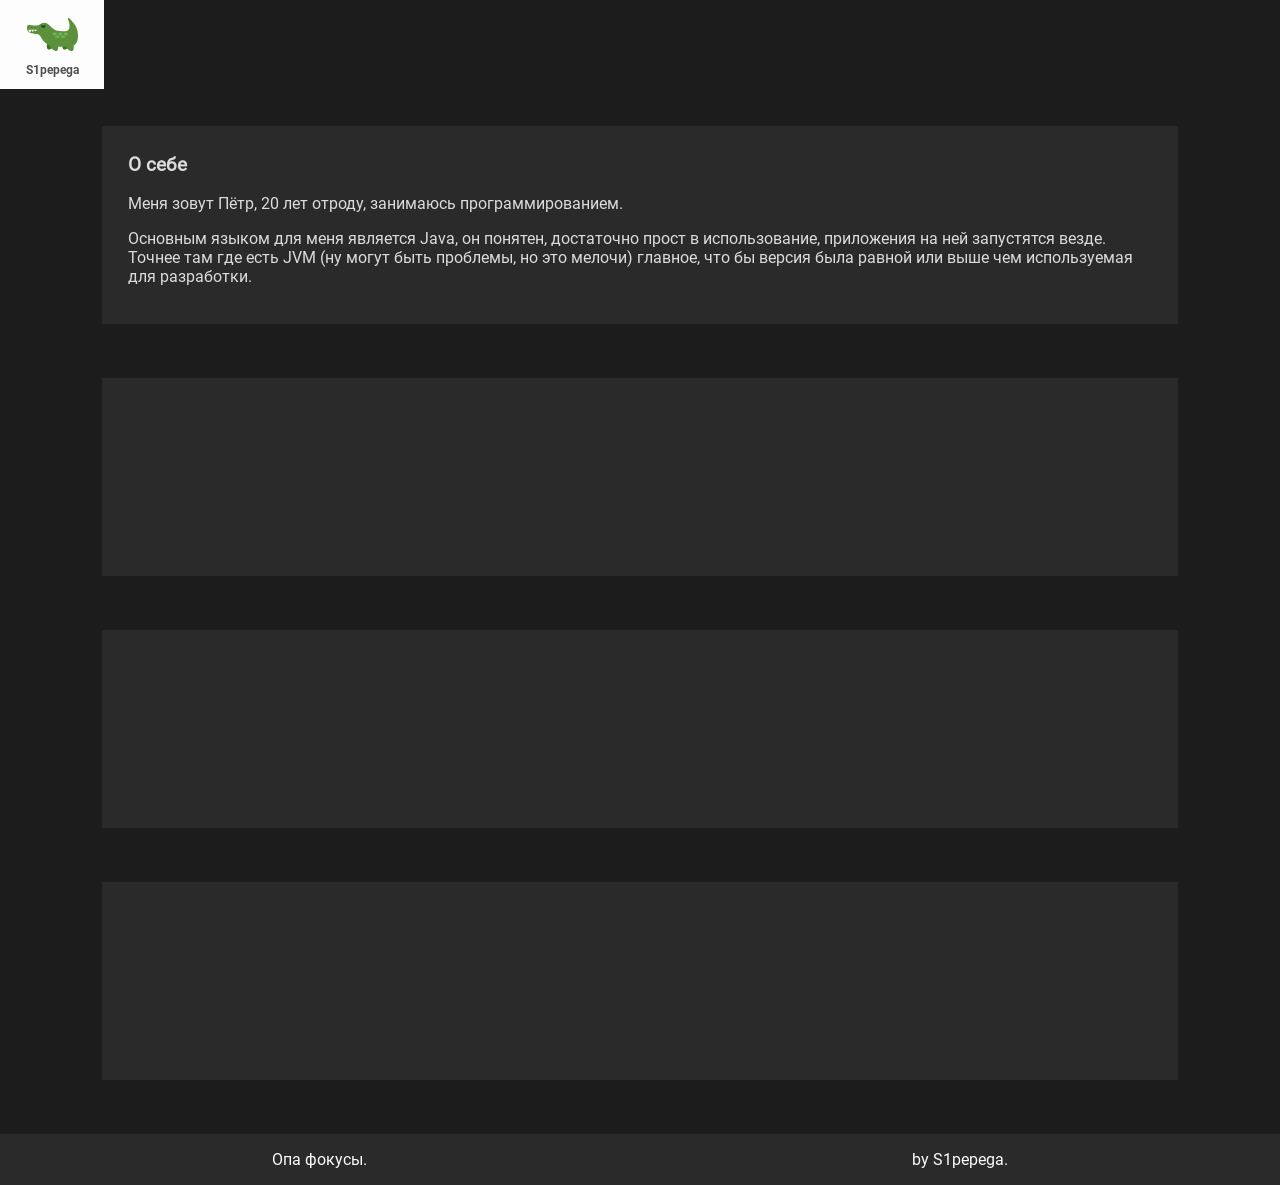
<file: index.html>
<!DOCTYPE html>
<html lang="en">
<head>
    <meta charset="UTF-8">
    <title>Crocodile</title>
    <link rel="stylesheet" type="text/css" href="main.css" media="all">
    <script src="main.js"></script>
</head>
<body>
    <header>
        <div id="navi-logo">
            <img id="croc-svg-img-1" src="imgs/svgs/crocodile.svg"/>
            <p>S1pepega</p>
        </div>
        <div class="header-button"><div class="header-button-text"><p>О себе</p></div></div>
        <div class="header-button"><div class="header-button-text"><p>Статистика Github</p></div></div>
        <div class="header-button"><div class="header-button-text"><p>Статистика Leetcode</p></div></div>
        <div class="header-button"><div class="header-button-text"><p>Способы связи</p></div></div>
    </header>
    <main>
        <div class="main-content" id="about-us">
            <h3>О себе</h3>
            <p>Меня зовут Пётр, 20 лет отроду, занимаюсь программированием.</p>
            <p>
                Основным языком для меня является Java, он понятен, достаточно прост в использование,
                приложения на ней запустятся везде. Точнее там где есть JVM (ну могут быть проблемы,
                но это мелочи) главное, что бы версия была равной или выше чем используемая для разработки.

            </p>
        </div>
        <div class="main-content" id="statistic-github">

        </div>
        <div class="main-content" id="statistic-leetcode">

        </div>
        <div class="main-content" id="contacts">

        </div>
    </main>
    <footer>
        <p>Опа фокусы.</p>
        <p>by S1pepega.</p>
    </footer>
</body>
</html>
</file>
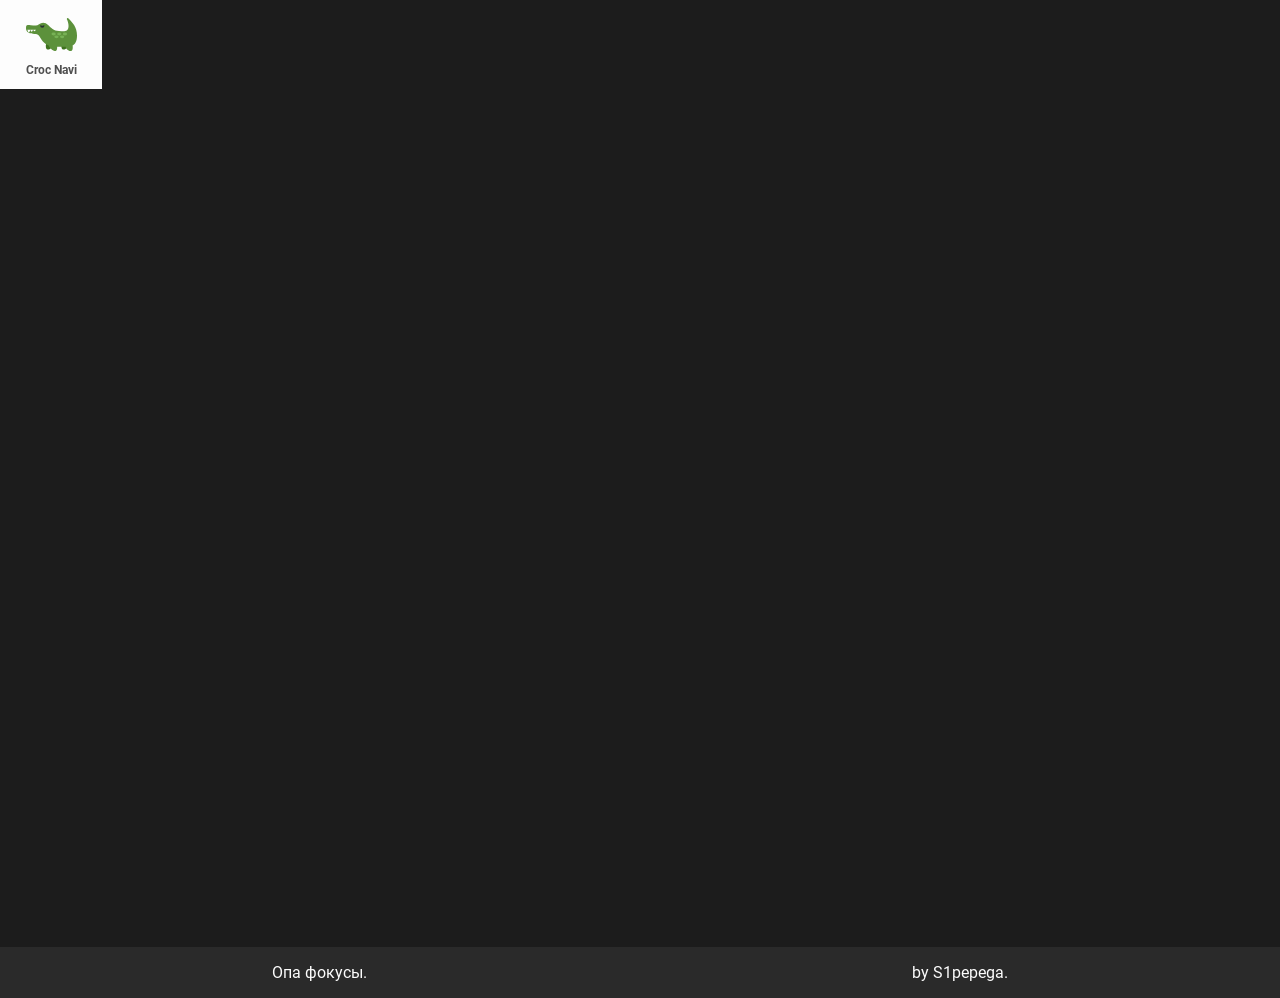
<file: main.html>
<!DOCTYPE html>
<html lang="en">
<head>
    <meta charset="UTF-8">
    <title>Crocodile</title>
    <link rel="stylesheet" type="text/css" href="main.css" media="all">
</head>
<body>
    <header>
        <div id="navi-logo">
            <img id="croc-svg-img-1" src="imgs/svgs/crocodile.svg"/>
            <p>Croc Navi</p>
        </div>
        <div class="header-button"><div class="header-button-text"><p>О компании</p></div></div>
        <div class="header-button"><div class="header-button-text"><p>Наши продукты</p></div></div>
        <div class="header-button"><div class="header-button-text"><p>Обратная связь</p></div></div>
    </header>
    <main>
        <div id="about-us">
            
        </div>
        <div id="programs"></div>
        <div id="issues"></div>
    </main>
    <footer>
        <p>Опа фокусы.</p>
        <p>by S1pepega.</p>
    </footer>
</body>
</html>
</file>
<file: main.css>
@font-face {
    font-family: "Roboto Black";
    src: url("fonts/Roboto/Roboto-Black.ttf");
}
@font-face {
    font-family: "Roboto Bold";
    src: url("fonts/Roboto/Roboto-Bold.ttf");
}
@font-face {
    font-family: "Roboto Light";
    src: url("fonts/Roboto/Roboto-Light.ttf");
}
@font-face {
    font-family: "Roboto Medium";
    src: url("fonts/Roboto/Roboto-Medium.ttf");
}
@font-face {
    font-family: "Roboto Regular";
    src: url("fonts/Roboto/Roboto-Regular.ttf");
}
@font-face {
    font-family: "Roboto Thin";
    src: url("fonts/Roboto/Roboto-Thin.ttf");
}

body{
    min-height: 95vh;
    background: #1c1c1c;
    margin: auto;
    font-family: "Roboto Regular", serif;
}

/*header & animation*/
header{
    position: fixed;
    left: 0;
    top: 0;
    min-height: 3vh;
    min-width: 5vw;
    background: #fdfdfd;
    color:#4f4f4f;
    transition: min-height .45s, background .45s, min-width .7s, min-height .3s;
    display: flex;
    justify-content: space-around;
}
header:hover{
    min-height: 3vh;
    min-width: 100%;
    border-radius: 0;
    background: #4f4f4f80;
    color:#fcfcfc;
}
.header-button{
    color: #fcfcfc;
    visibility: hidden;
    opacity: 0;
    width: 0;
    padding-right: 0;
    padding-left: 0;
    display: flex;
    align-items: center;
    justify-content: center;
    transition: opacity .15s, width .5s, padding-left .5s, padding-right .5s;
}
header:hover>.header-button{
    visibility: visible;
    opacity: 100%;
    width: auto;
    padding-right: 3vw;
    padding-left: 3vw;
    transition: opacity .4s .5s, width .5s, padding-left .5s, padding-right .5s;
}
.header-button:hover{
    background: #3a3a3a;
}
.header-button-text{

}

/*navi logo*/
#navi-logo{
    display: flex;
    flex-direction: column;
    font-size: .75em;
    text-align: center;
    margin:0 2vw 0 2vw;
    font-family: "Roboto Bold";
}
#croc-svg-img-1{
    width: 4vw;
    margin: auto;
}
/*main content*/
main{
    margin-top: 14vh;
    min-height: 91.2vh;
}
.main-content{
    margin: 6vh 8vw;
    padding: 1vh 2vw;
    min-height: 20vh;
    background: #2a2a2a;
    color: #dcdcdc;
}

/*footer*/
footer{
    display: flex;
    margin-top: auto;
    flex-shrink: 0;
    background: #2a2a2a;
    justify-content: space-around;
    color: #fcfcfc;
    width: 100%;
}
</file>
